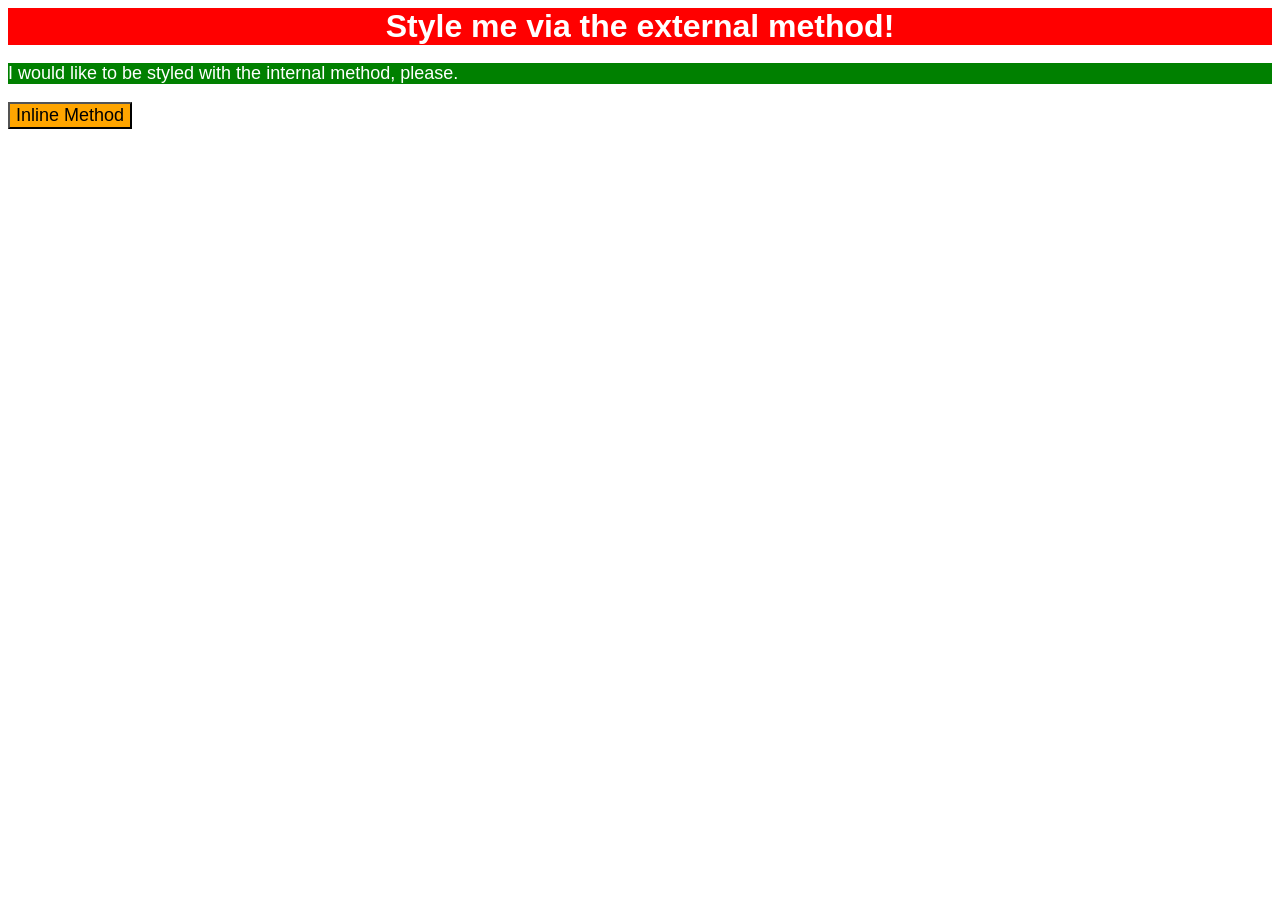
<file: foundations/01-css-methods/index.html>
<!DOCTYPE html>
<html lang="en">
<head>
  <meta charset="UTF-8">
  <meta http-equiv="X-UA-Compatible" content="IE=edge">
  <meta name="viewport" content="width=device-width, initial-scale=1.0">
  <link rel="stylesheet" href="css/styles.css">
  <style>
    p {
      background-color: green;
      color: white;
      font-size: 18px;
      font-family: sans-serif;
    }
  </style>
  <title>Methods for Adding CSS</title>
</head>
<body>
  <div>Style me via the external method!</div>
  <p>I would like to be styled with the internal method, please.</p>
  <button style="background-color: orange; font-size: 18px; font-family: sans-serif;">Inline Method</button>
</body>
</html>
</file>
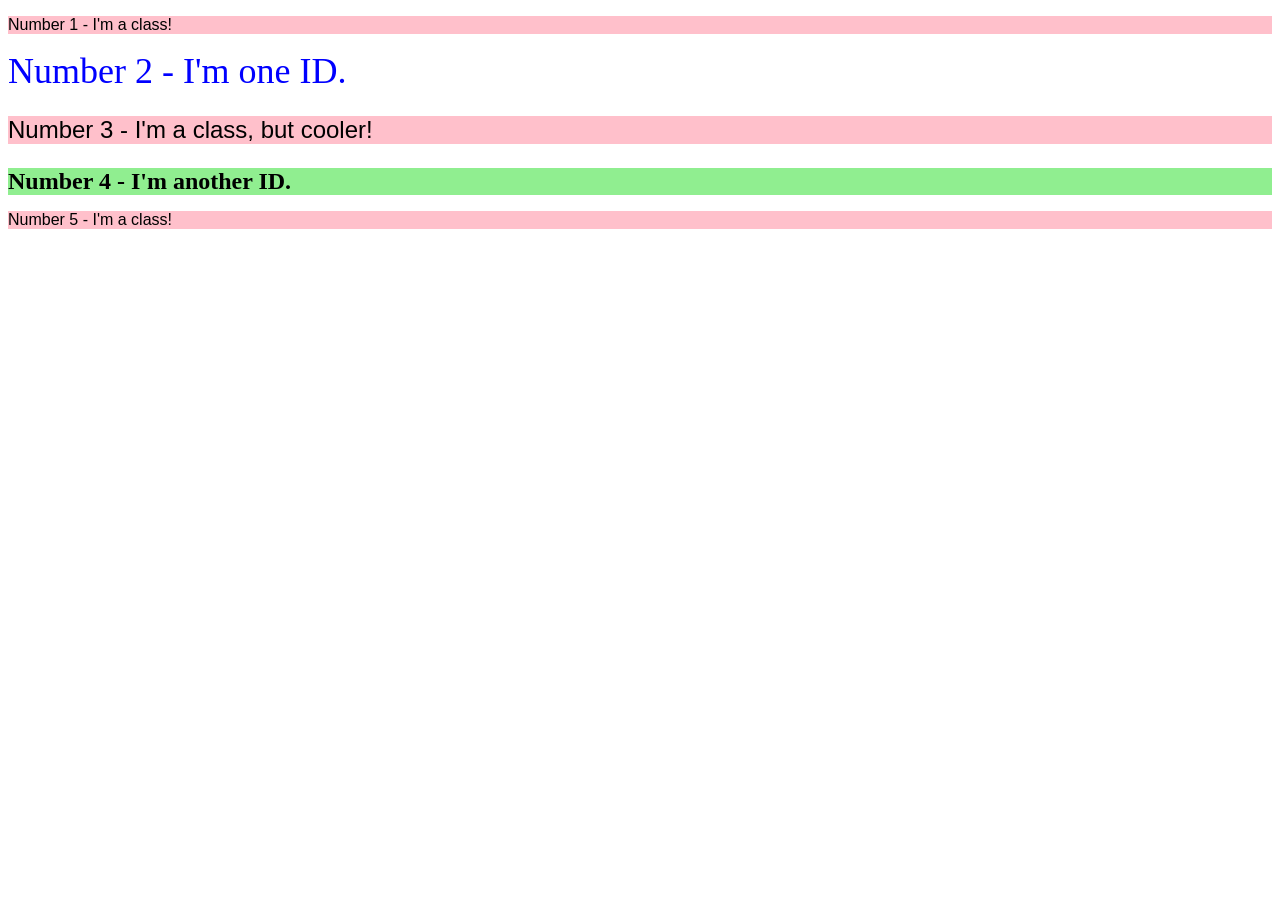
<file: foundations/02-class-id-selectors/index.html>
<!DOCTYPE html>
<html lang="en">
<head>
  <meta charset="UTF-8">
  <meta http-equiv="X-UA-Compatible" content="IE=edge">
  <meta name="viewport" content="width=device-width, initial-scale=1.0">
  <title>Class and ID Selectors</title>
  <link rel="stylesheet" href="style.css">
</head>
<body>
  <p class="odds">Number 1 - I'm a class!</p>
  <div id="numba1">Number 2 - I'm one ID.</div>
  <p class="odds cool">Number 3 - I'm a class, but cooler!</p>
  <div id="dj">Number 4 - I'm another ID.</div>
  <p class="odds">Number 5 - I'm a class!</p>
</body>
</html>
</file>
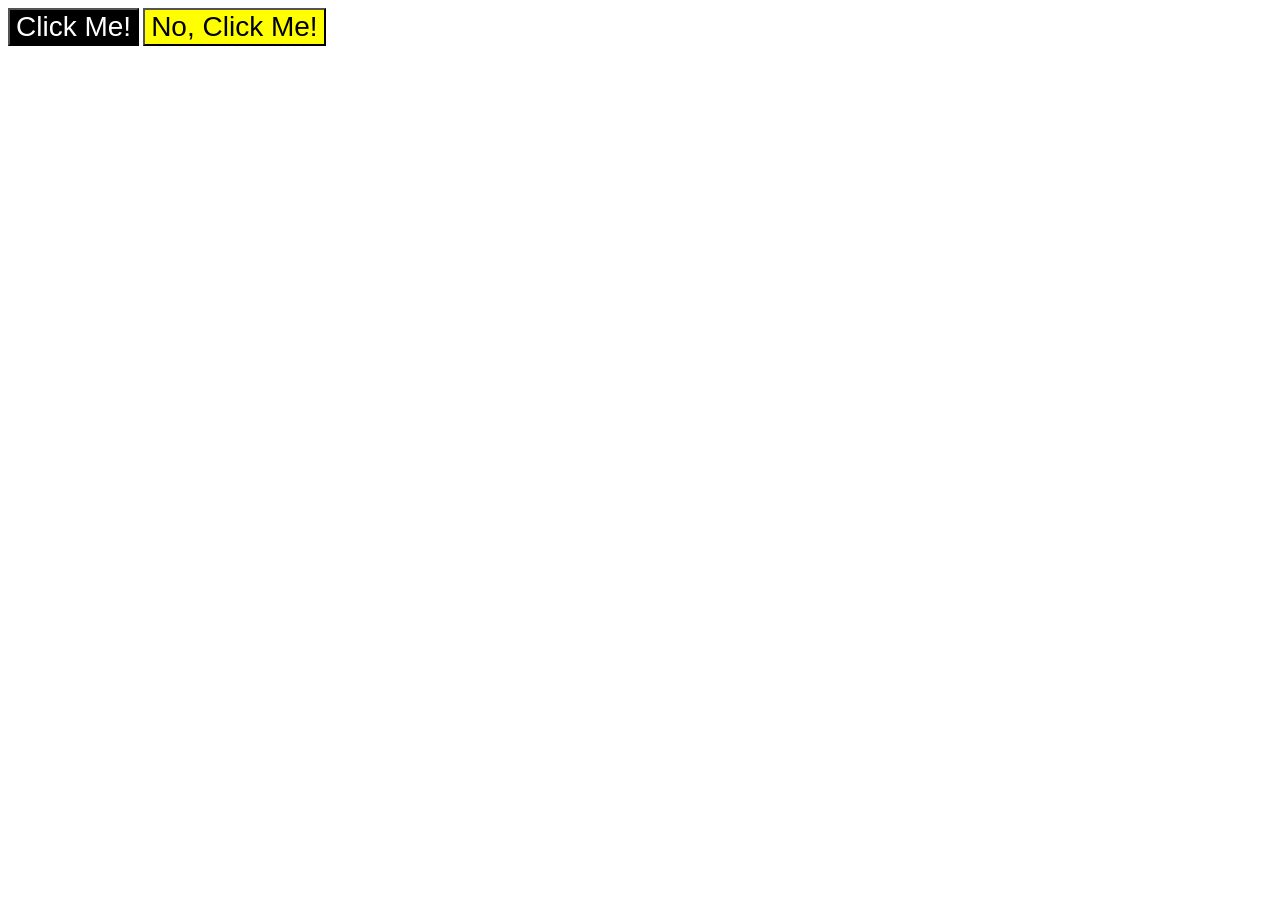
<file: foundations/03-grouping-selectors/index.html>
<!DOCTYPE html>
<html lang="en">
<head>
  <meta charset="UTF-8">
  <meta http-equiv="X-UA-Compatible" content="IE=edge">
  <meta name="viewport" content="width=device-width, initial-scale=1.0">
  <title>Grouping Selectors</title>
  <link rel="stylesheet" href="style.css">
</head>
<body>
  <button class="cm">Click Me!</button>
  <button class="ncm">No, Click Me!</button>
</body>
</html>
</file>
<file: foundations/01-css-methods/css/styles.css>
/* styles.css */

 div {
    background-color: red;
    color: white;
    font-size: 32px;
    text-align: center;
    font-weight: bold;
    font-family: sans-serif;
}
</file>
<file: foundations/02-class-id-selectors/style.css>
p.odds {
    background-color: pink;
    font-family: Verdana, Geneva, Tahoma, sans-serif;
}
#numba1 {
    color: blue;
    font-size: 36px;
}
.cool {
    font-size: 24px;
}
#dj {
    background-color: lightgreen;
    font-size: 24px;
    font-weight: bold;
}
</file>
<file: foundations/03-grouping-selectors/style.css>
.cm {
    background-color: black;
    color: white;
}
.ncm {
    background-color: yellow;
}
.cm,.ncm{
    font-size: 28px;
    font-family: Helvetica, 'Times New Roman', sans-serif;
}
</file>
